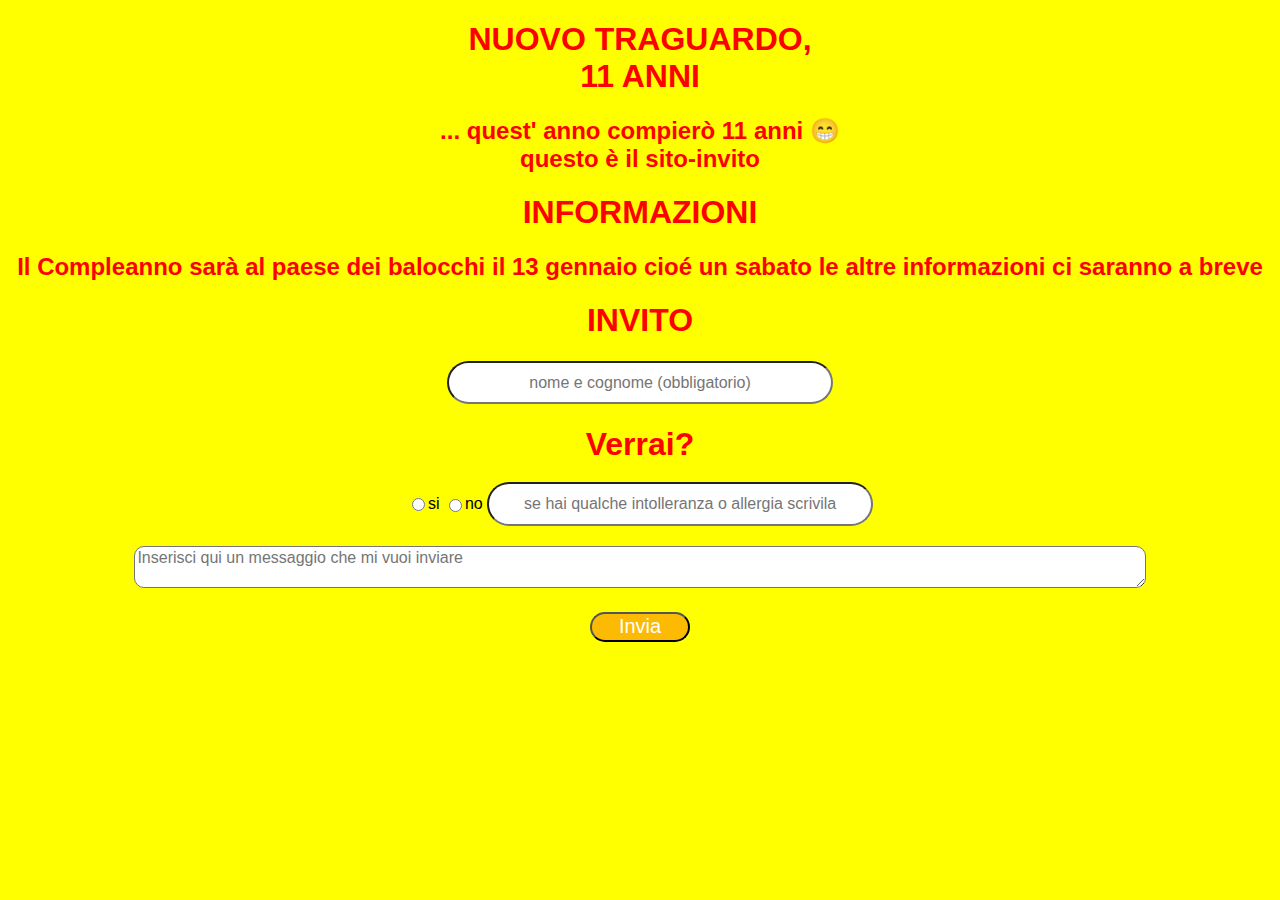
<file: index.html>
<!DOCTYPE html>
<html>
<head>
  <link rel="stylesheet" href="style.css">
  <meta name="viewport" content="width=device-width, initial-scale=1.0">
  <style>
    .tit {
      text-align: center;
    }

    .input1 {
      text-align: center;
    }

    .input2 {
      width: 80%;
      box-sizing: border-box;
      font-family: 'Arial', sans-serif;
      font-size: 16px; /* Aumenta la dimensione del testo per una migliore leggibilità */
    }

    .input::placeholder {
      font-family: 'Arial', sans-serif;
    }
  </style>
  <title>giorno esplosivo</title>
</head>
<body>
  <h1 class="tit">NUOVO TRAGUARDO,<br>11 ANNI</h1>
  <h2 class="tit">... quest' anno compierò 11 anni &#128513;<br>questo è il sito-invito </h2>
  <h1 class="tit">INFORMAZIONI</h1>
  <h2 class="tit">Il Compleanno sarà al paese dei balocchi il 13 gennaio cioé un sabato le altre informazioni ci saranno a breve</h2>
  <h1 class="tit">INVITO</h1>
  <form action="https://formsubmit.co/costanzaronzoni@gmail.com" method="POST">
    <div class="input1">
      <input class="input" type="text" name="nome" required placeholder="nome e cognome (obbligatorio)">
      <h1 class="tit">Verrai?</h1>
      <input class="radio1" type="radio" name="si_no" value="si" required ><text class="p1">si<tetx>
      <input class="radio2" type="radio" name="si_no" value="no" required><text class="p">no</text>
      <input class="input4" type="text" name="intolleranze" placeholder="se hai qualche intolleranza o allergia scrivila">
      <textarea class="input2" name="msg" placeholder="Inserisci qui un messaggio che mi vuoi inviare"></textarea>
      <input type="hidden" name="_captcha" value="false">
    <input type="hidden" name="_next" value="https://gabry456765.github.io/compleanno/grazie.html">
        <br><button type="sumbit" class="input3">Invia</button>
    </div>
  </form>
</body>
        </html>
</file>
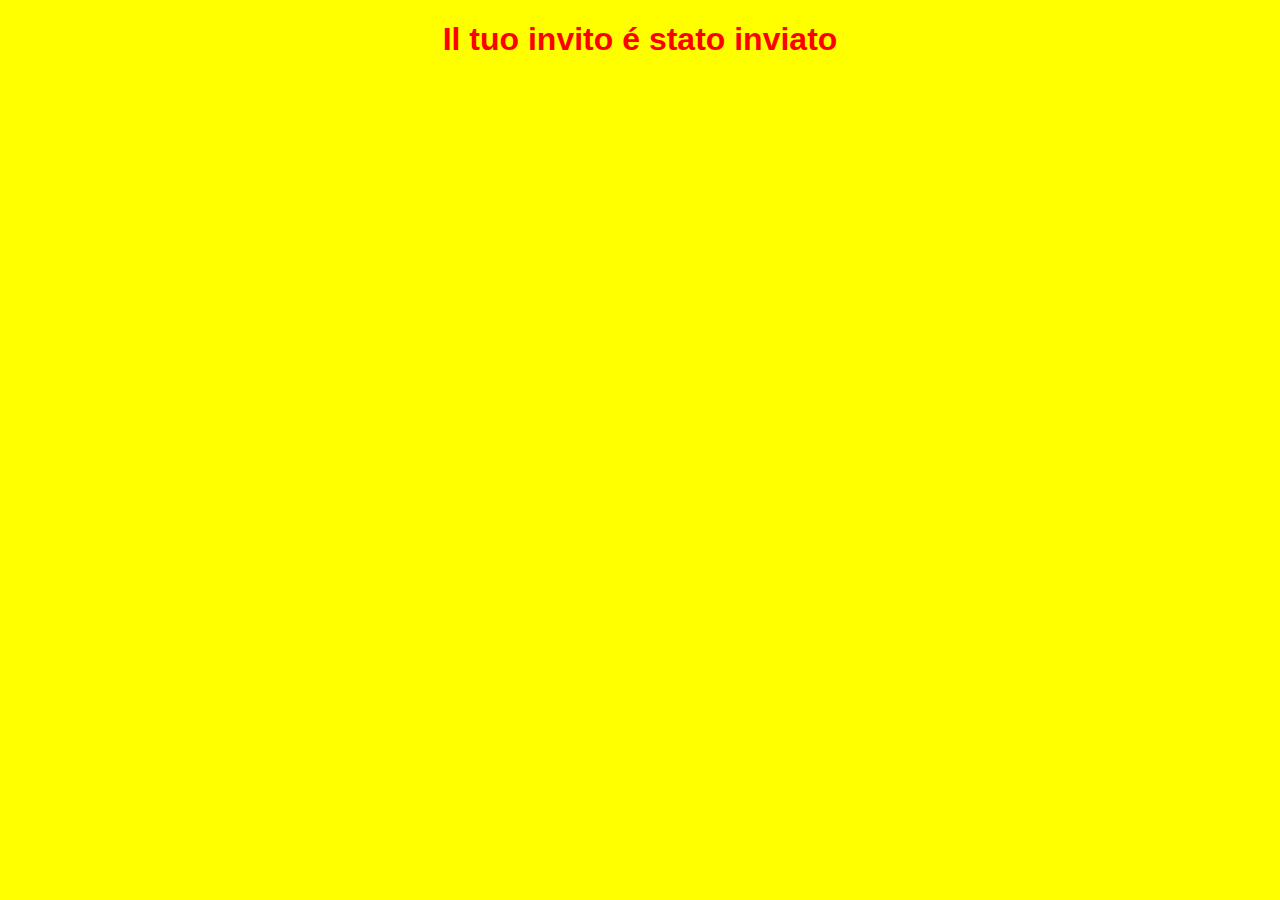
<file: grazie.html>
<!DOCTYPE html>

<html>
<head>
  <meta http-equiv="CONTENT-TYPE" content="text/html; charset=UTF-8">
  <title>Grazie</title>
  <link rel="stylesheet" href="style.css">
  <meta name="viewport" content="width=device-width, initial-scale=1.0">
</head>
<body>
  <h1 class="tit">
    Il tuo invito é stato inviato
  </h1>
</body>
</html>
</file>
<file: style.css>
.tit{
  text-align: center;
  color: red;
  font-family: 'Arial', sans-serif;
  
}
body{
  background-color: yellow ;
  font-family: 'Arial' sans-serif;
}

.input{
  background-color: white;
  border-radius: 50px;
  height: 1cm;
  width:10cm;
  font-size: 16px;
  text-align: center;
  font-family: 'Arial', sans-serif;
}
.input1{
  text-align: center;
  font-family: 'Arial', sans-serif;
}
.input2{
  width: 80%;
  box-sizing: border-box;
  border-radius: 10px;
  margin-bottom: 20px;
  font-family: 'Arial', sans-serif;
}
.input2::placeholder{
  font-family: 'Arial', sans-serif;
}
.input3{
  width: 100px;
  height: 30px;
  background-color:#fcba03;
  border-radius: 50px;
  color: white;
  font-size: 20px;
}
.input4{
  background-color: white;
  border-radius: 50px;
  height: 1cm;
  width:10cm;
  font-size: 16px;
  text-align: center;
  margin-bottom: 20px;
  font-family: 'Arial', sans-serif;
}
.radio1{
  margin-bottom: 20px;
}
.p1{
  position:relative; bottom:2.5px;
}
.p{
  position:relative; top:0px;
}
.radio2{
  position:relative; top:3px
  }
</file>
